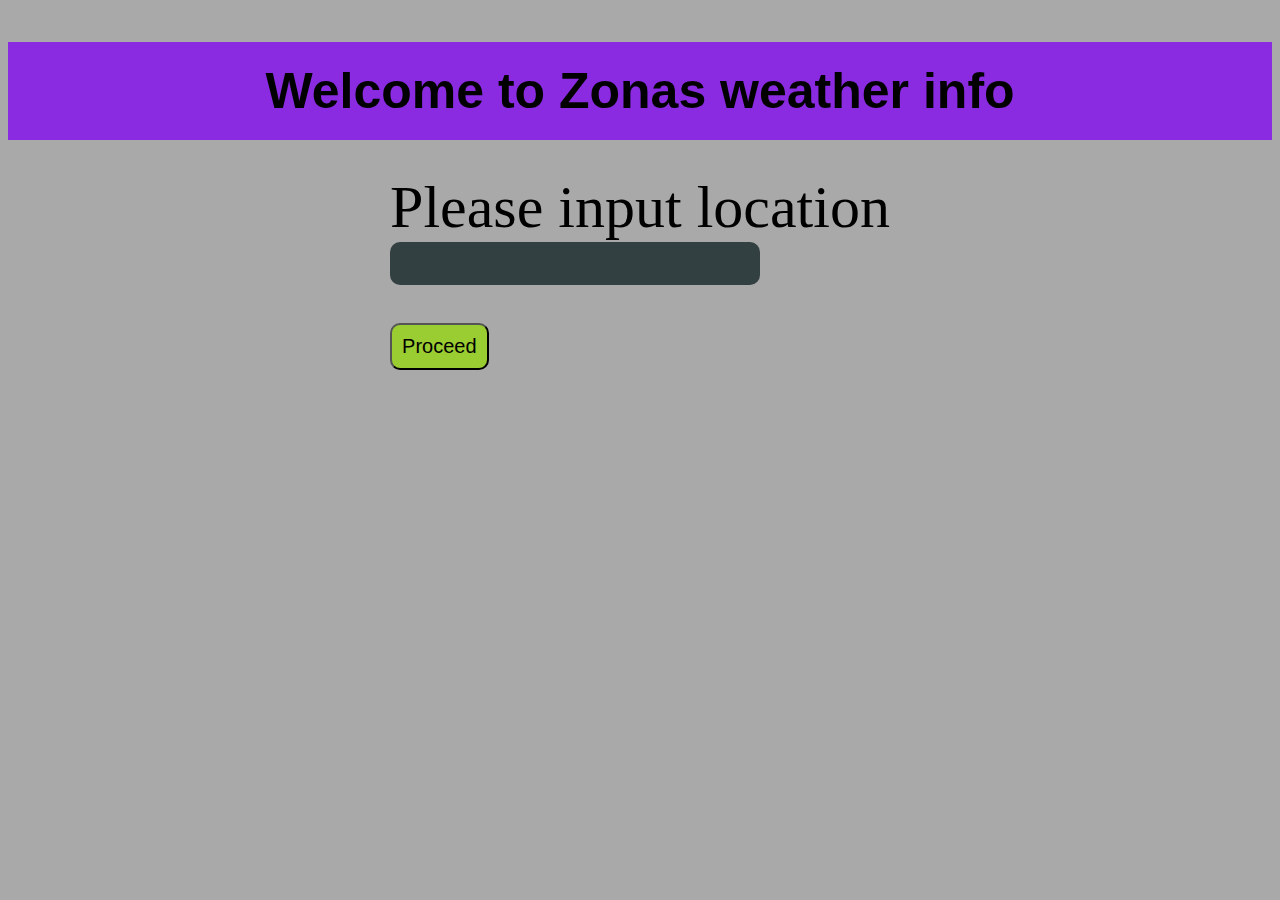
<file: index.html>
<!DOCTYPE html>
<html lang="en">
<head>
    <meta charset="UTF-8">
    <meta http-equiv="X-UA-Compatible" content="IE=edge">
    <meta name="viewport" content="width=device-width, initial-scale=1.0">
    <link rel="stylesheet" href="index2.css">
    <title>WEATHER</title>
</head>
<body id="bod">
    
    <div id="bac">
    
        
                <h1>Welcome to Zonas weather info</h1>
        
        <div id="ff">
    <form action="">
        <label for="locationi">Please input location</label> <br>
        <input type="text" name="locationn" id="locationi"><br>
        <span style="color:red"></span><br>
        <button type="button" onclick="check()">Proceed</button>
    </form></div>
</div>
<div id="info">
    <div id="place"> </div>
    <div id="text"></div>
    <div id="temp"></div>
    <div id="temp2"></div>
    
</div>
</body>
<script src="index2.js"></script>
</html>
</file>
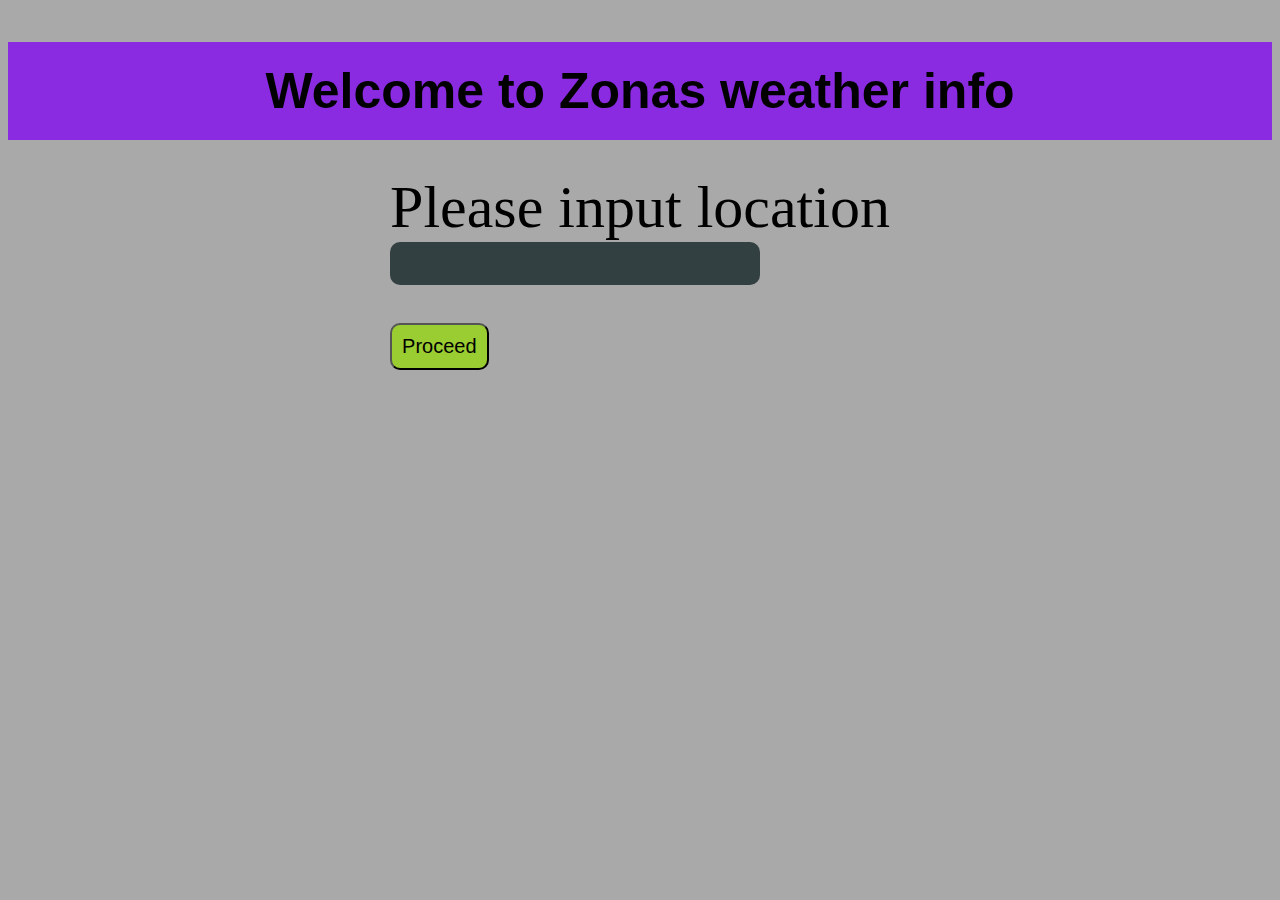
<file: index2.html>
<!DOCTYPE html>
<html lang="en">
<head>
    <meta charset="UTF-8">
    <meta http-equiv="X-UA-Compatible" content="IE=edge">
    <meta name="viewport" content="width=device-width, initial-scale=1.0">
    <link rel="stylesheet" href="index2.css">
    <title>WEATHER</title>
</head>
<body id="bod">
    
    <div id="bac">
    
        
                <h1>Welcome to Zonas weather info</h1>
        
        <div id="ff">
    <form action="">
        <label for="locationi">Please input location</label> <br>
        <input type="text" name="locationn" id="locationi"><br>
        <span style="color:red"></span><br>
        <button type="button" onclick="check()">Proceed</button>
    </form></div>
</div>
<div id="info">
    <div id="place">Place:  </div>
    <div id="text">Status:  </div>
    <div id="temp">Temperature in celsius:  </div>
    <div id="temp2">Temperature in Farenheit:  </div>
    
</div>
</body>
<script src="index2.js"></script>
</html>
</file>
<file: index2.css>
body{
    background-color: darkgrey
}

#ff{
    align-self: center;
    
}

#bac{
    position: static;

    display: flex;
    flex-direction: column;
    flex-flow: column wrap;
    justify-content: flex-start;
    width: 100%;
    
}
/* form{
    position: absolute; 
    width: 100%;
} */
#locationi{
    padding: 10px;
    font-size: 20px;
    width: 350px;
    border-radius: 10px;
    border: 5px;
    background-color: rgba(20, 38, 40, 0.8);
    
}
label{
    font-size: 60px;
}
h1{
    
    top: 0px;
    background-color: blueviolet;
    text-align: center;
    padding: 20px;
    font-family: 'Franklin Gothic Medium', 'Arial Narrow', Arial, sans-serif;
    font-size: 50px;
}
button{
    padding: 10px;
    border-radius: 10px;
    margin-top: 20px;
    font-size: 20px;
    background-color: yellowgreen
}
#info{
    margin-top: 10px;
    background-color: rgba(70, 50, 30, 0.6);
    display: flex;
    flex-direction: column;
    gap: 20px;
    border-radius: 10px;
    display: none;
}
#place,#text,#temp,#temp2{
    font-size: 20px;
    padding: 20px;
}
</file>
